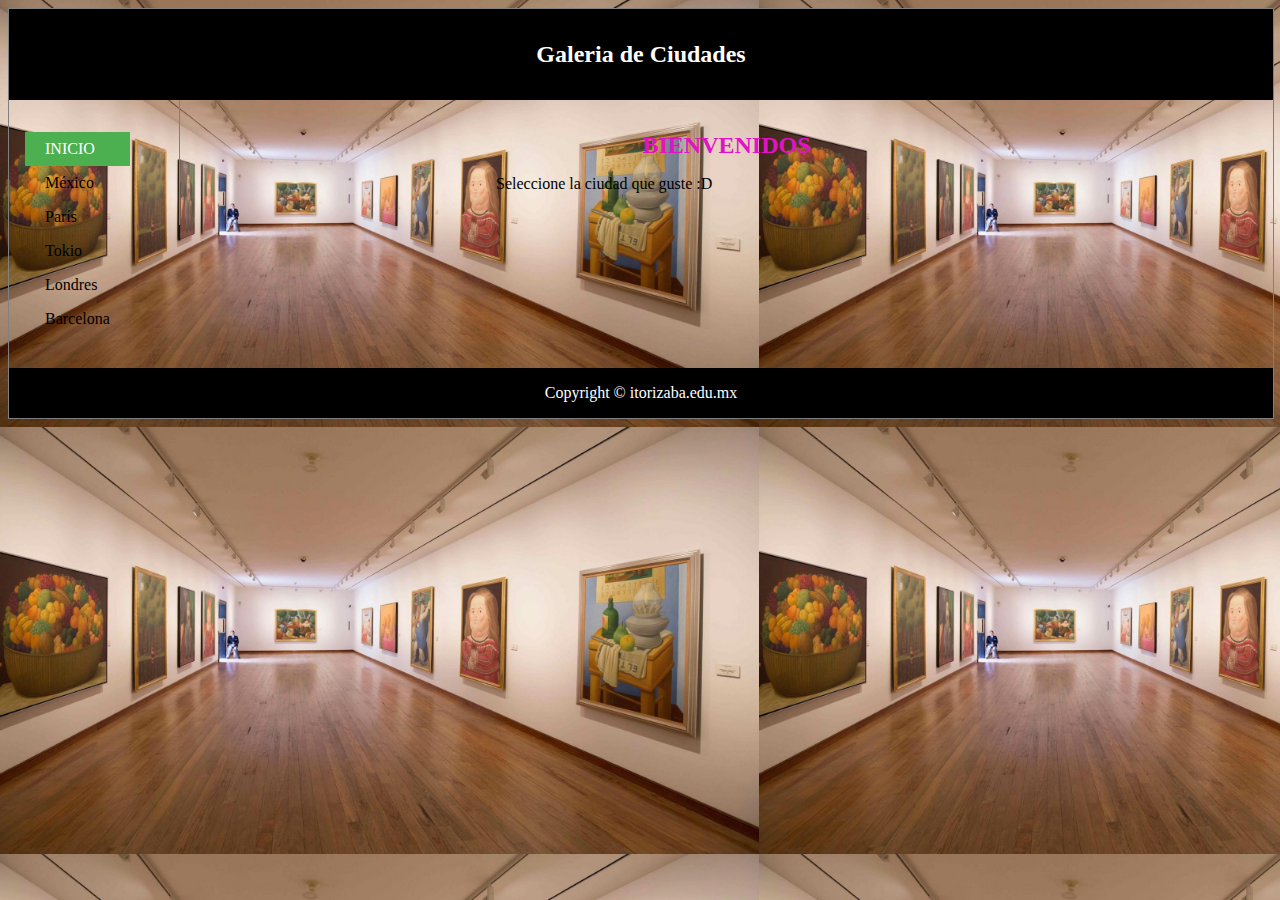
<file: index.html>
<!DOCTYPE html>
<html>

    <head>
        <meta charset="utf-8">
        <meta name="description" content="Blog ILC">
        <meta name="keywords" content="México,Tokyo,Londres,Paris,España">
        <!-- Cuidado con el tiempo de recarga
        <meta http‐equiv="refresh" content="20;URL=./1DivSemanticaEstilos.htm" >
        -->
        <meta name="viewport" content="width=device-width, initial-scale=1.0">
        <link rel="stylesheet" type="text/css" href="css/estiloPais.css">
        <title>Isaac López</title>
    </head>


<body class="fondo" >
    
        
    


    <div class="contenedor">

        <header>
            <h1>Galeria de Ciudades</h1>
        </header>

        <nav>
            <ul>
                <li><a class="active" href="index.html">INICIO</a></li>
                <li><a href="Ciudades/Mexico.html">M&eacute;xico</a></li>
                <li><a href="Ciudades/Paris.html">Par&iacute;s</a></li>
                <li><a href="Ciudades/Tokio.html">Tokio</a></li>
                <li><a href="Ciudades/Londres.html">Londres</a></li>
                <li><a href="Ciudades/Barcelona.html">Barcelona</a></li>
            </ul>
        </nav>
        <section>
            <article >
                <h1 style="color: rgb(226, 19, 198);">  BIENVENIDOS </h1>
                <p>Seleccione la ciudad que guste :D
                </p>
            </article>
        </section>
        <footer>Copyright &copy; itorizaba.edu.mx</footer>

    </div>

</body>

</html>
</file>
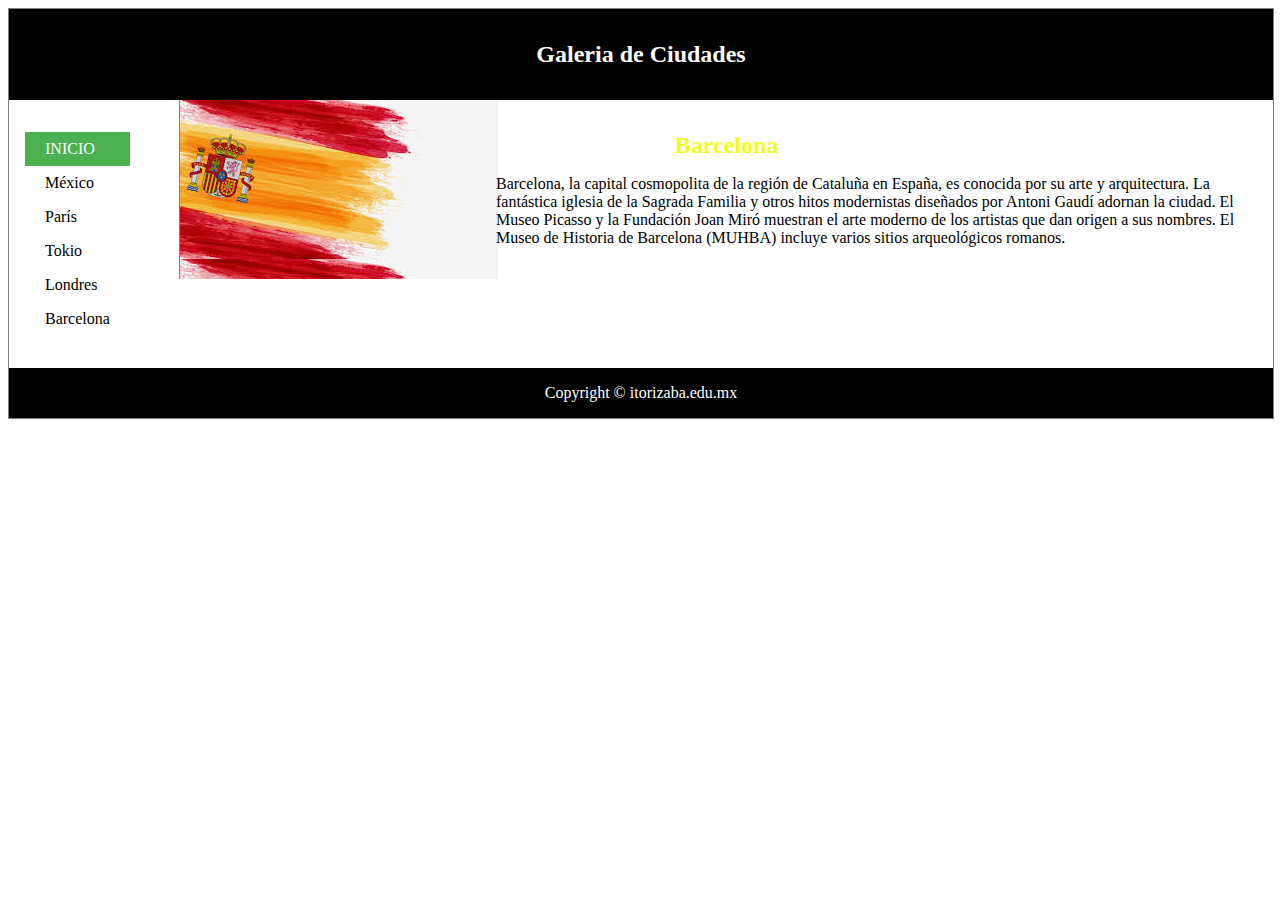
<file: Ciudades/Barcelona.html>
<!DOCTYPE html>
<html>

<head>
    <meta charset="utf-8">
    <meta name="description" content="Blog PQG">
    <meta name="keywords" content="México,Tokyo,Londres,Paris,España">
    <!-- Cuidado con el tiempo de recarga
    <meta http‐equiv="refresh" content="20;URL=./1DivSemanticaEstilos.htm" >
    -->
    <meta name="viewport" content="width=device-width, initial-scale=1.0">
    <link rel="stylesheet" type="text/css" href="../css/estiloPais.css">
    <title>título PQG</title>
</head>


<body>

    <div class="contenedor">

        <header>
            <h1>Galeria de Ciudades</h1>
        </header>

        <nav>
            <ul>
                <li><a class="active"href="../index.html">INICIO</a></li>
                <li><a href="Mexico.html">M&eacute;xico</a></li>
                <li><a href="Paris.html">Par&iacute;s</a></li>
                <li><a href="Tokio.html">Tokio</a></li>
                <li><a href="Londres.html">Londres</a></li>
                <li><a href="Barcelona.html">Barcelona</a></li>
            </ul>
        </nav>
        <section>
            <article class="banderaEsp">
                <h1> <span id="españa">Barcelona</span></h1>
                <p>Barcelona, la capital cosmopolita de la regi&oacute;n de Cataluña en España, es conocida por su arte y
                    arquitectura. La fant&aacute;stica iglesia de la Sagrada Familia y otros hitos modernistas diseñados por
                    Antoni Gaud&iacute; adornan la ciudad. El Museo Picasso y la Fundación Joan Mir&oacute; muestran el arte moderno
                    de los artistas que dan origen a sus nombres. El Museo de Historia de Barcelona (MUHBA) incluye
                    varios sitios arqueol&oacute;gicos romanos.
                </p>
            </article>
        </section>
        <footer>Copyright &copy; itorizaba.edu.mx</footer>

    </div>

</body>

</html>
</file>
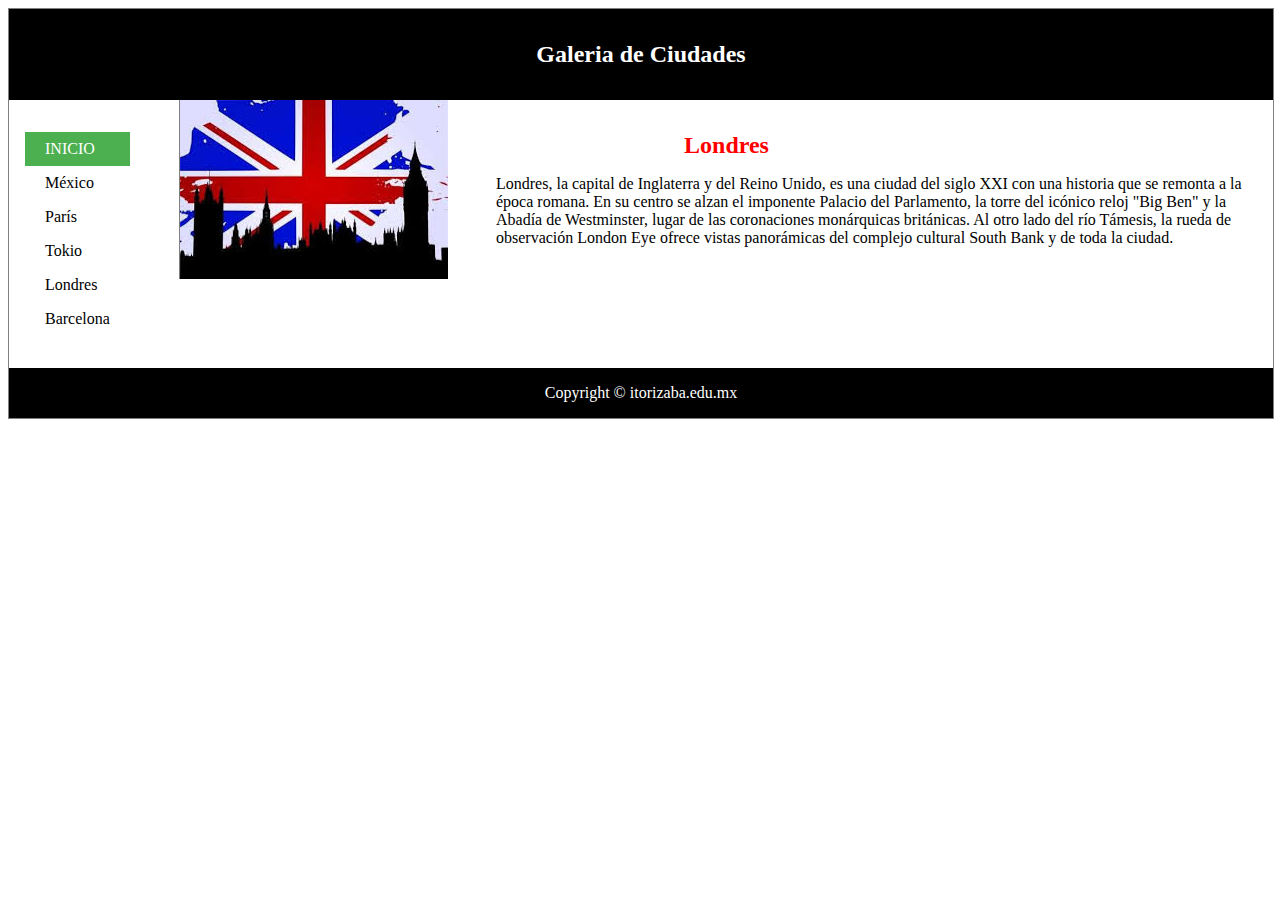
<file: Ciudades/Londres.html>
﻿<!DOCTYPE html>
<html>

<head>
  <meta charset="utf-8">
  <meta name="description" content="Blog PQG">
  <meta name="keywords" content="México,Tokyo,Londres,Paris,España">
  <!-- Cuidado con el tiempo de recarga
    <meta http‐equiv="refresh" content="20;URL=./1DivSemanticaEstilos.htm" >
    -->
  <meta name="viewport" content="width=device-width, initial-scale=1.0">
  <link rel="stylesheet" type="text/css" href="../css/estiloPais.css">
  <title>título PQG</title>
</head>


<body>

  <div class="contenedor">

    <header>
      <h1>Galeria de Ciudades</h1>
    </header>

    <nav>
      <ul>
        <li><a class="active" href="../index.html">INICIO</a></li>
        <li><a href="Mexico.html">M&eacute;xico</a></li>
        <li><a href="Paris.html">Par&iacute;s</a></li>
        <li><a href="Tokio.html">Tokio</a></li>
        <li><a href="Londres.html">Londres</a></li>
        <li><a href="Barcelona.html">Barcelona</a></li>
      </ul>
    </nav>
    <section>
      <article class="banderaLon">
        <h1> <span id="londres">Londres</span></h1>
        <p>Londres, la capital de Inglaterra y del Reino Unido, es una ciudad del siglo XXI con una historia que se
          remonta a la &eacute;poca romana. En su centro se alzan el imponente Palacio del Parlamento, la torre del ic&oacute;nico
          reloj "Big Ben" y la Abad&iacute;a de Westminster, lugar de las coronaciones mon&aacute;rquicas brit&aacute;nicas. Al otro lado del
          río T&aacute;mesis, la rueda de observaci&oacute;n London Eye ofrece vistas panor&aacute;micas del complejo cultural South Bank y
          de toda la ciudad.
        </p>
      </article>
    </section>
    <footer>Copyright &copy; itorizaba.edu.mx</footer>

  </div>

</body>

</html>
</file>
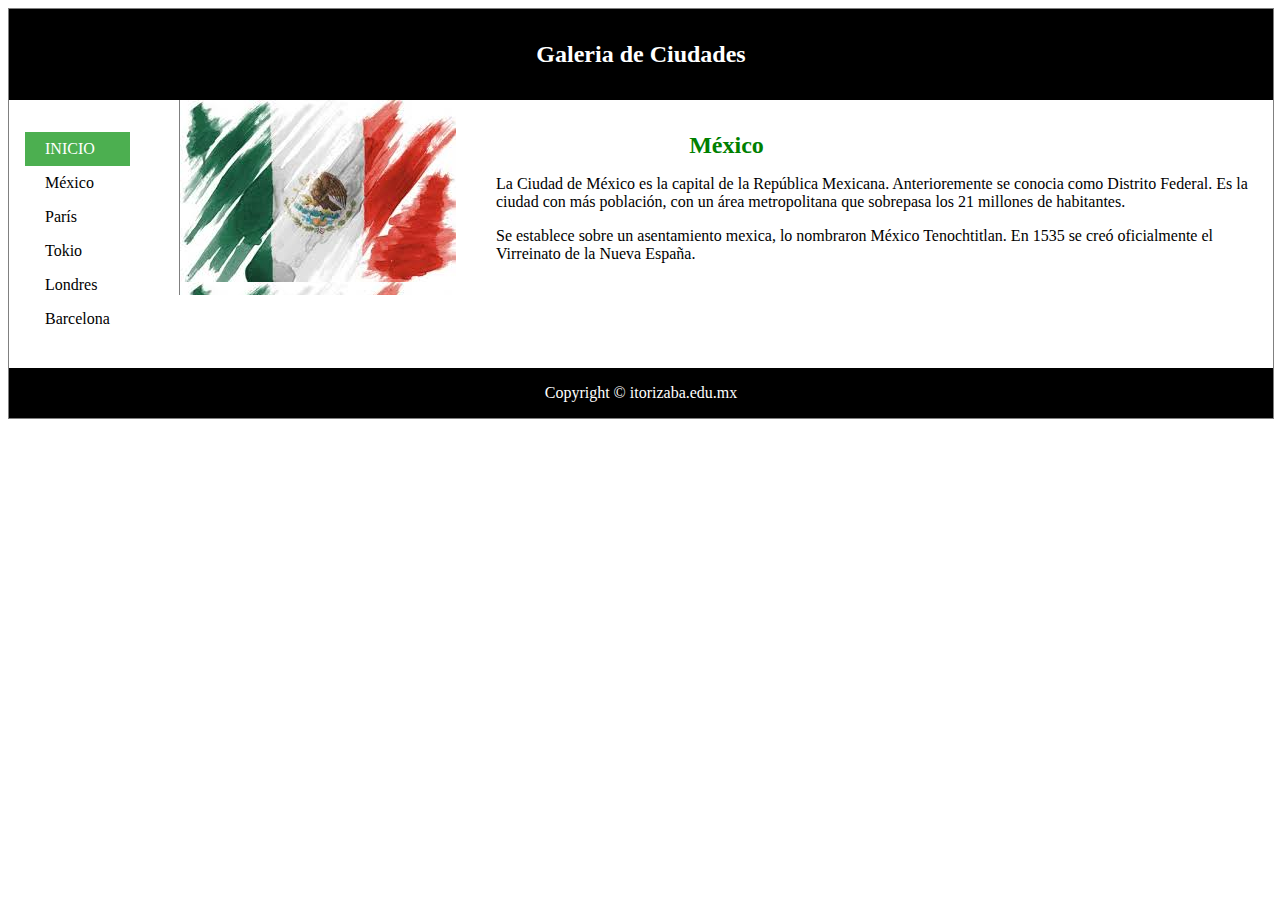
<file: Ciudades/Mexico.html>
﻿<!DOCTYPE html>
<html>
<head>
  <meta charset="utf-8">
  <meta name="description" content="Blog PQG">
  <meta name="keywords" content="México,Tokyo,Londres,Paris,España">
    <!-- Cuidado con el tiempo de recarga
    <meta http‐equiv="refresh" content="20;URL=./1DivSemanticaEstilos.htm" >
    -->
  <meta name="viewport" content="width=device-width, initial-scale=1.0">
  <link rel="stylesheet" type="text/css" href="../css/estiloPais.css">
  <title>título PQG</title>
  </head>

<body>
<div class="contenedor">
<header>
   <h1>Galeria de Ciudades</h1>
</header>

<nav>
  <ul>
    <li><a class="active" href="../index.html">INICIO</a></li>
    <li><a href="Mexico.html">M&eacute;xico</a></li>
    <li><a href="Paris.html">Par&iacute;s</a></li>
    <li><a href="Tokio.html">Tokio</a></li>
    <li><a href="Londres.html">Londres</a></li>
    <li><a href="Barcelona.html">Barcelona</a></li>
  </ul>
</nav>
  <section>

  	<article class="banderaMex">
  	   <h1> <span id="mexico">M&eacute;xico</span></h1>

       <p>La Ciudad de M&eacute;xico es la capital de la Rep&uacute;blica Mexicana. Anterioremente se conocia como
        Distrito Federal. Es la ciudad con m&aacutes poblaci&oacute;n, con un &aacute;rea metropolitana que sobrepasa
        los 21 millones de habitantes.</p>
      <p>Se establece sobre un asentamiento mexica, lo nombraron M&eacute;xico Tenochtitlan. En 1535 se cre&oacute;
        oficialmente el Virreinato de la Nueva España.</p>

      </article>

    </section>
  <footer>Copyright &copy; itorizaba.edu.mx</footer>

</div>

</body>
</html>
</file>
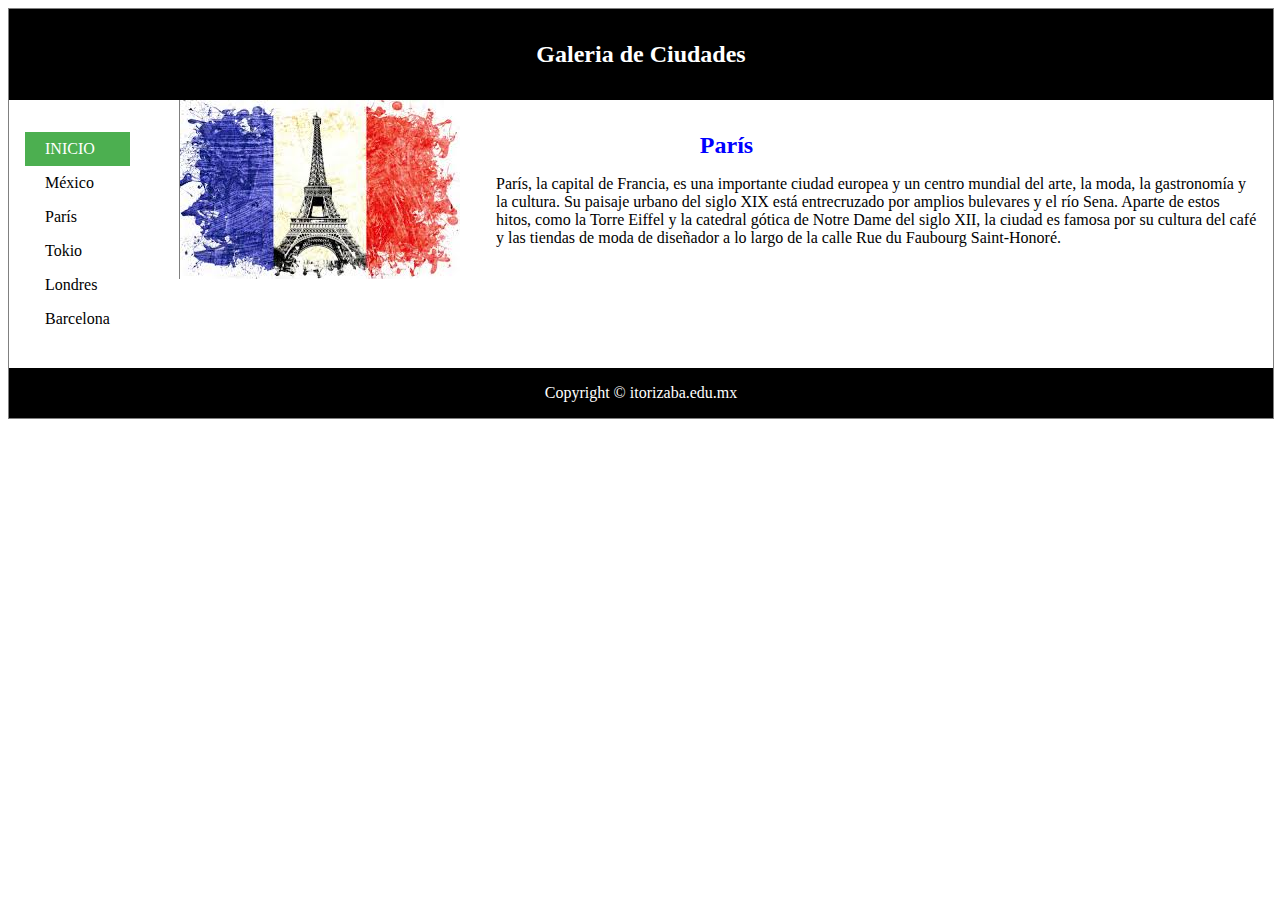
<file: Ciudades/Paris.html>
﻿<!DOCTYPE html>
<html>

<head>
  <meta charset="utf-8">
  <meta name="description" content="Blog PQG">
  <meta name="keywords" content="México,Tokyo,Londres,Paris,España">
  <!-- Cuidado con el tiempo de recarga
    <meta http‐equiv="refresh" content="20;URL=./1DivSemanticaEstilos.htm" >
    -->
  <meta name="viewport" content="width=device-width, initial-scale=1.0">
  <link rel="stylesheet" type="text/css" href="../css/estiloPais.css">
  <title>título PQG</title>
</head>


<body>

  <div class="contenedor">

    <header>
      <h1>Galeria de Ciudades</h1>
    </header>

    <nav>
      <ul>
        <li><a class="active" href="../index.html">INICIO</a></li>
        <li><a href="Mexico.html">M&eacute;xico</a></li>
        <li><a href="Paris.html">Par&iacute;s</a></li>
        <li><a href="Tokio.html">Tokio</a></li>
        <li><a href="Londres.html">Londres</a></li>
        <li><a href="Barcelona.html">Barcelona</a></li>
      </ul>
    </nav>
    <section>
      <article class="banderaPar">
        <h1> <span id="paris">Par&iacute;s</span></h1>
        <p>
          Par&iacute;s, la capital de Francia, es una importante ciudad europea y un centro mundial del arte, la moda, la
          gastronom&iacute;a y la cultura. Su paisaje urbano del siglo XIX est&aacute; entrecruzado por amplios bulevares y el r&iacute;o
          Sena. Aparte de estos hitos, como la Torre Eiffel y la catedral g&oacute;tica de Notre Dame del siglo XII, la ciudad
          es famosa por su cultura del caf&eacute; y las tiendas de moda de diseñador a lo largo de la calle Rue du Faubourg
          Saint-Honor&eacute;.
        </p>
      </article>
    </section>
    <footer>Copyright &copy; itorizaba.edu.mx</footer>

  </div>

</body>

</html>
</file>
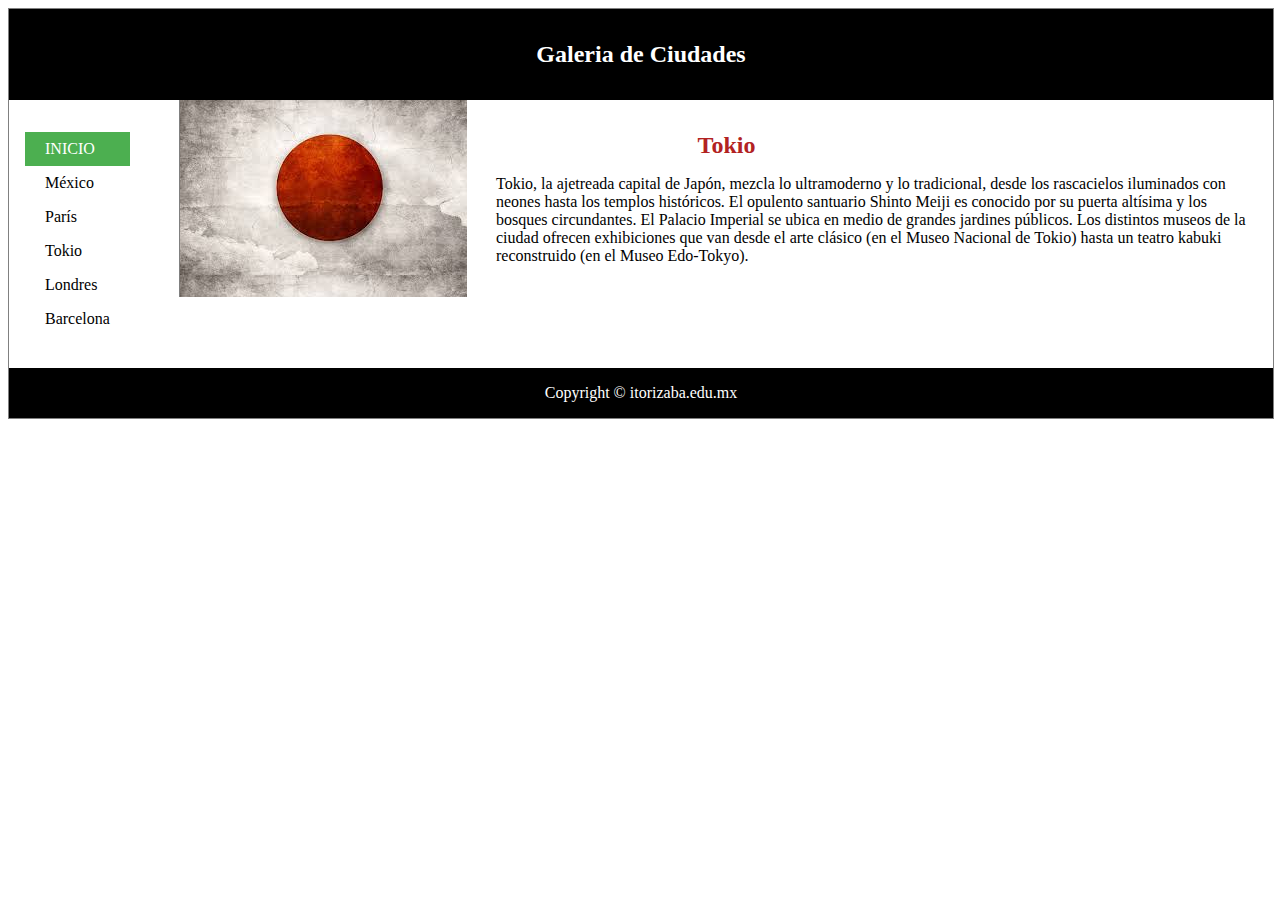
<file: Ciudades/Tokio.html>
﻿<!DOCTYPE html>
<html>

<head>
  <meta charset="utf-8">
  <meta name="description" content="Blog PQG">
  <meta name="keywords" content="México,Tokyo,Londres,Paris,España">
  <!-- Cuidado con el tiempo de recarga
    <meta http‐equiv="refresh" content="20;URL=./1DivSemanticaEstilos.htm" >
    -->
  <meta name="viewport" content="width=device-width, initial-scale=1.0">
  <link rel="stylesheet" type="text/css" href="../css/estiloPais.css">
  <title>título PQG</title>
</head>


<body>

  <div class="contenedor">

    <header>
      <h1>Galeria de Ciudades</h1>
    </header>

    <nav>
      <ul>
        <li><a class="active" href="../index.html">INICIO</a></li>
        <li><a href="Mexico.html">M&eacute;xico</a></li>
        <li><a href="Paris.html">Par&iacute;s</a></li>
        <li><a href="Tokio.html">Tokio</a></li>
        <li><a href="Londres.html">Londres</a></li>
        <li><a href="Barcelona.html">Barcelona</a></li>
      </ul>
    </nav>
    <section>
      <article class="banderaTok">
        <h1> <span id="tokyo">Tokio</span></h1>
        <p>
          Tokio, la ajetreada capital de Jap&oacute;n, mezcla lo ultramoderno y lo tradicional, desde los rascacielos
          iluminados con neones hasta los templos hist&oacute;ricos. El opulento santuario Shinto Meiji es conocido por su
          puerta alt&iacute;sima y los bosques circundantes. El Palacio Imperial se ubica en medio de grandes jardines
          p&uacute;blicos. Los distintos museos de la ciudad ofrecen exhibiciones que van desde el arte cl&aacute;sico (en el Museo
          Nacional de Tokio) hasta un teatro kabuki reconstruido (en el Museo Edo-Tokyo).
        </p>
      </article>
    </section>
    <footer>Copyright &copy; itorizaba.edu.mx</footer>

  </div>

</body>

</html>
</file>
<file: css/estiloPais.css>
div.contenedor{
    width: 100%;
    border: 1px solid gray;
}
#index{
background-image: url(../img/españa.jpg);

}
header, footer {
    padding: 1em;
    color: white;
    background-color: black;
    clear: left;
    text-align: center;
}

nav {
    float: left;
    max-width: 160px;
    margin: 0;
    padding: 1em;

}

nav ul {
    list-style-type: none; /* elimina viñeta*/
    padding: 0;
}

nav ul a {
    text-decoration: none;

}

a.active {
    color: red;
}

li a {
  display: block;
  color: #000;
  padding: 8px 20px;
  text-decoration: none;
}

li a.active {
  background-color: #4CAF50;
  color: white;
}

li a:hover:not(.active) {
  background-color: #555;
  color: white;
}

a:hover{
transform: scaleY(1.3);
font-style:  Times ;
}

article {
    margin-left: 170px;
    border-left: 1px solid gray;
    padding: 1em;
    overflow: hidden;
    background-color: #ffffff00;
    background-repeat:repeat-y; /*no-repeat;*/
    /*background-size:300px 180px;*/
}

p{
  margin-left: 300px;
}

h1{
  text-align:center;
  font-size: 150%;
}



#mexico{
  color:green;
}

#londres{
  color:red;
}

#paris{
  color:blue;
}

#tokyo{
  color:FireBrick;
}
#españa{
  color: rgba(238, 255, 2, 0.911);
}

.banderaMex{
  background-image: url("../img/mexico.jpg");
  }
.banderaLon{
  background-image: url("../img/londres.jpg");
}
.banderaPar{
  background-image: url("../img/paris.jpg");
}
.banderaTok{
  background-image: url("../img/tokyo.jpg");
}
.banderaEsp{
  background-image: url("../img/españa.jpg");
}
.fondo{
  background-image: url("../img/museo.jpg");
  background-size:contain;
 
}
</file>
